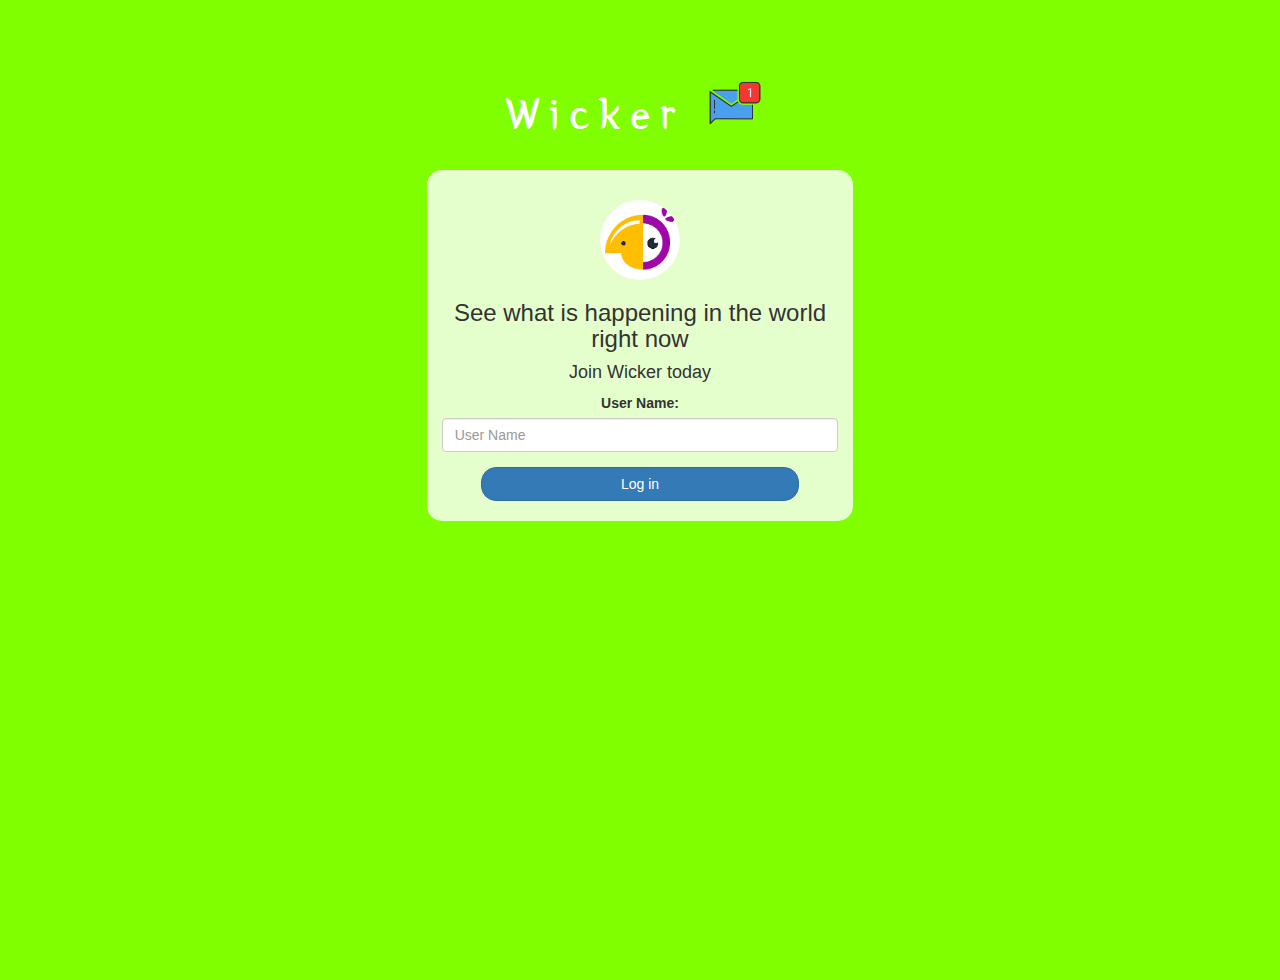
<file: index.html>
<!DOCTYPE html>
<html>
<head>
	<title>Wicker</title>
<link href="https://fonts.googleapis.com/css?family=Yeon+Sung&display=swap" rel="stylesheet"><meta name="viewport" content="width=device-width, initial-scale=1">

<link rel="stylesheet" href="https://maxcdn.bootstrapcdn.com/bootstrap/3.4.0/css/bootstrap.min.css">
<script src="https://ajax.googleapis.com/ajax/libs/jquery/3.4.1/jquery.min.js"></script>
<script src="https://maxcdn.bootstrapcdn.com/bootstrap/3.4.0/js/bootstrap.min.js"></script>

<link rel="stylesheet" type="text/css" href="style.css">
<script src="Wicker.js"></script>
</head>
<body>
<center>
	<h1 class="header">	
		Wicker	<sup>
	<img src="m2.png">
	</sup>
</h1>
	<div class="col-lg-4 col-md-6 col-sm-6 col-xs-11 login_div">
	<img src="logo.png" class="logo">
		<h3 >See what is happening in the world right now</h3>
		<h4 >Join Wicker today</h4>
		<div class="form-group">
		  <label >User Name:</label>
          <input id="user_name" class="form-control" placeholder="User Name" type="text">
		</div>
		<button id="login_button" class="btn btn-primary" onclick="AddUser()">Log in</button>
		<br><br>
	</div>
</center>
</body>
</html>
</file>
<file: style.css>
html, body
{
  height: 100%;
  margin: 0;
}

body
{
background-color: chartreuse;
}

.header
{
	color: white;font-family: 'Yeon Sung';font-size: 45px;letter-spacing: 10px;margin-top: 80px;
}
.header img
{
	width: 80px;margin-left: -15px;
}

.login_div
{
	background: rgba(255,255,255,0.8);float: none;border-radius: 15px;
}

.logo
{
	width: 80px;margin-top: 30px;border-radius: 40px;
}

#login_button
{
	width: 80%;border-radius: 15px;
}

.room_name
{
	cursor: pointer;
	font-size: 20px;
}


#logout
{
	font-size: 20px; float: right;
}


#output
{
	padding: 10px; width:80%;background: rgba(255,255,255,0.8);border-radius: 15px;
}

.input_div_room_page
{
	width: 80%;
}

.input_div label
{
	color: white;font-size: 20px;
}


.input_div_message_page
{
	position: fixed;bottom: 0px;width: 100%;background: rgba(255,255,255,0.8);
}
.input_div_message_page label
{
	color: black;
}
.input_div_message_page #msg
{
	width: 80%;
}
.input_div_message_page button
{
	margin-top: 15px;
	width: 50%; 
}
.color_white
{
	color: white
}

.user_tick
{
	width:20px;
}
.message_h4
{
	padding-left:5px;color:grey;
}
</file>
